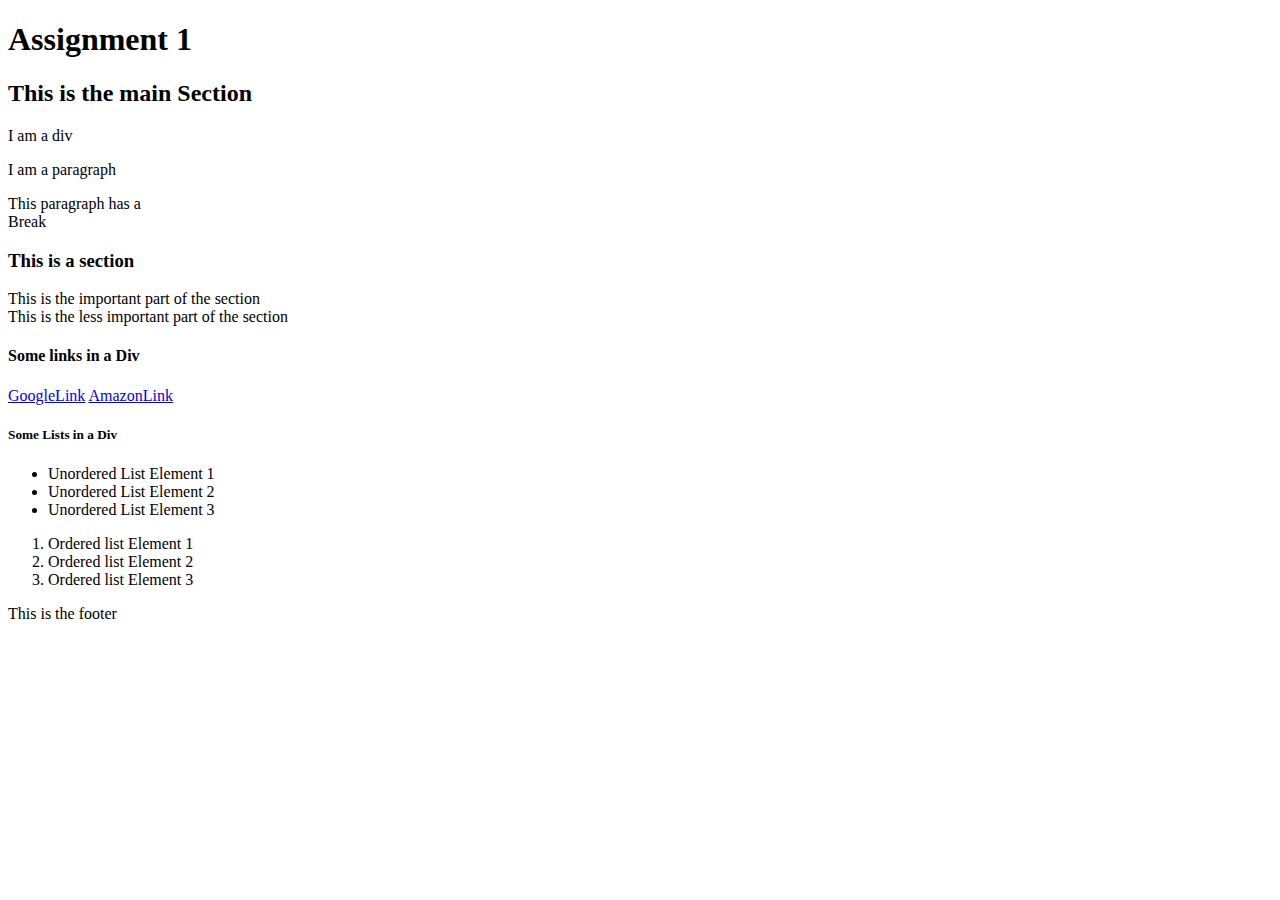
<file: lib2024/Assg- 1/index.html>
<!DOCTYPE html>
<html>
<head>
	<title>Assignment 1</title>
	<meta charset="utf-8">
</head>
<body>
	<h1>Assignment 1</h1>
	<main>
		<h2>This is the main Section</h2>
			<div>I am a div</div>
				<p>I am a paragraph</p>
				<p>This paragraph has a
				<br>Break
				</p>
	
		<section>
			<h3>This is a section</h3>
			<p>This is the important part of the section
				<br>This is the less important part of the section
			</p>
		</section>
	</main>
	<div>
		<h4>Some links in a Div</h4>
			<a href="https://www.google.com/" title="Google">GoogleLink</a>
			<a href="https://www.amazon.ca/" title="Amazon">AmazonLink</a>
	</div>
	<div>
		<h5>Some Lists in a Div</h5>
		<nav>
			<ul>
				<li>Unordered List Element 1</li>
				<li>Unordered List Element 2</li>
				<li>Unordered List Element 3</li>
			</ul>
			<ol>
				<li>Ordered list Element 1</li>
				<li>Ordered list Element 2</li>
				<li>Ordered list Element 3</li>
			</ol>
		</nav>
	</div>
	<footer>
		<p>This is the footer</p>
	</footer>
</body>
</html>
</file>
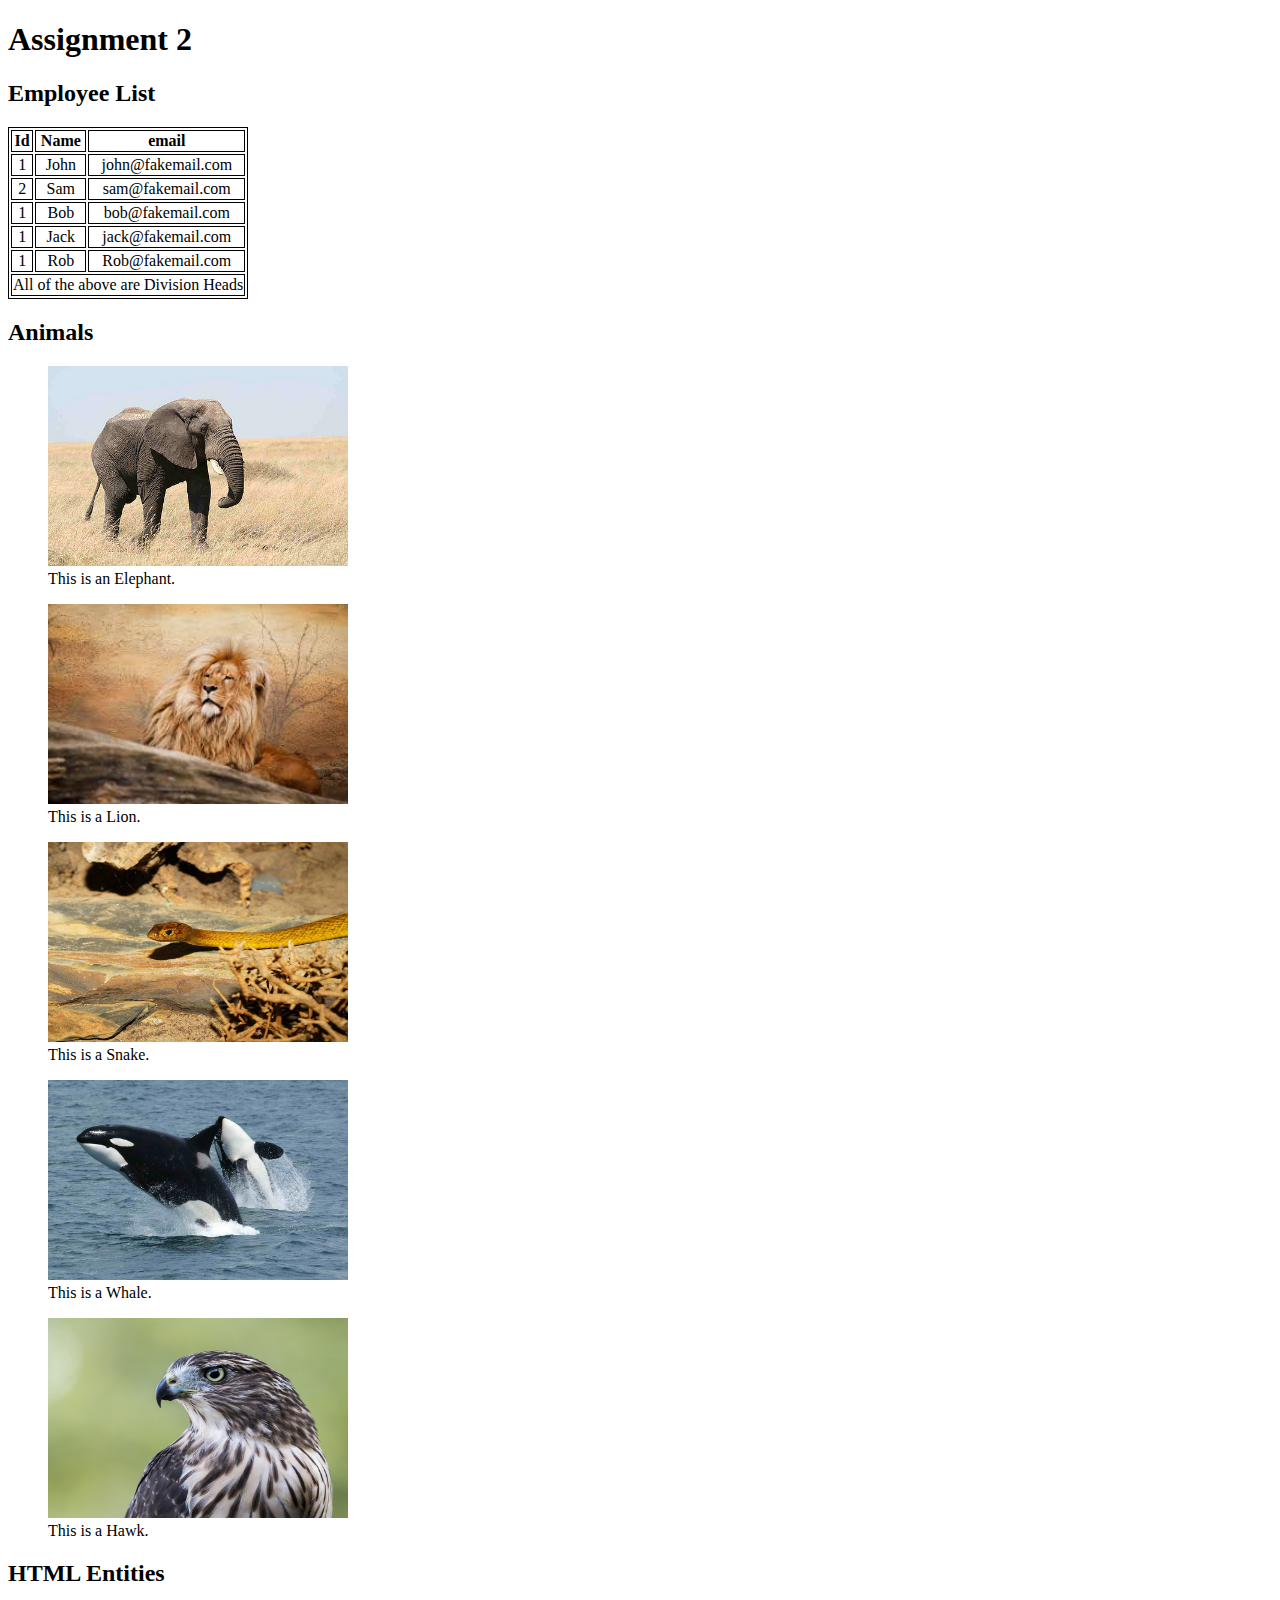
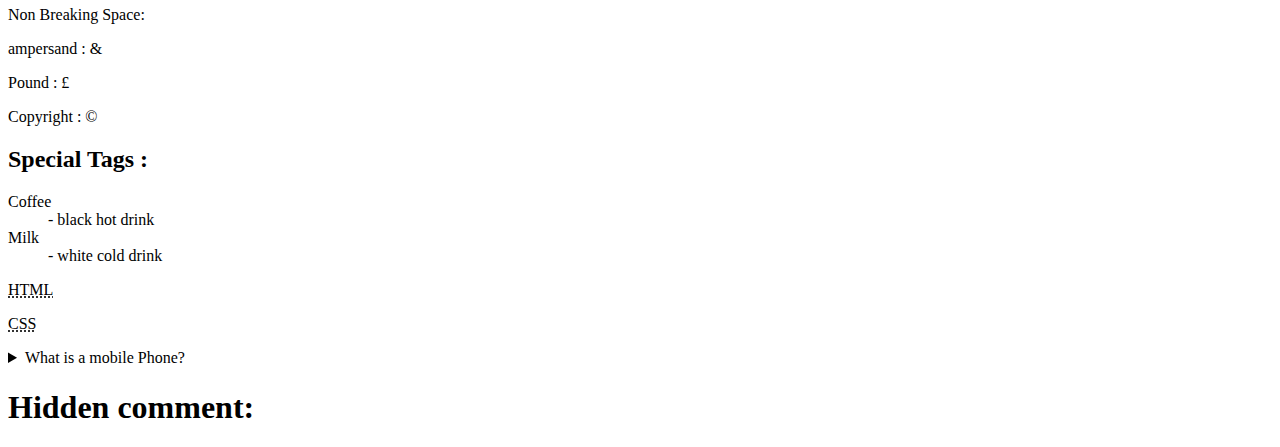
<file: lib2024/assg-2/index.html>
<!DOCTYPE html>
<html>
<head>
	<title>Assignment 2</title>
	<style>
		table,th,td {
			border:1px solid black;
		}
	</style>
</head>
<body>
	<header id="header" class="header">
		<h1>Assignment 2</h1>
		<h2>Employee List</h2>
			<table id="main-table" class="table" style="text-align:center">
				<tr>
                	<th>Id</th>
                	<th>Name</th>
                	<th>email</th>
            	</tr>
        	<tbody>
            	<tr>
                	<td>1</td>
                	<td>John</td>
                	<td>john@fakemail.com</td>
            	</tr>
            	<tr>
                	<td>2</td>
                	<td>Sam</td>
                	<td>sam@fakemail.com</td>
            	</tr>
            	<tr>
                	<td>1</td>
                	<td>Bob</td>
                	<td>bob@fakemail.com</td>
            	</tr>
            	<tr>
                	<td>1</td>
                	<td>Jack</td>
                	<td>jack@fakemail.com</td>
            	<tr>
                	<td>1</td>
                	<td>Rob</td>
                	<td>Rob@fakemail.com</td>
            	</tr>
        	</tbody>
        	<tfoot>
        		<tr> 
        			<td colspan="3"> All of the above are Division Heads 
        			</td>
        		</tr>
        	</tfoot>
			</table>
	</header>
	<main id="main" class="main">
		<section id="main-section" class="section">
			<h2>Animals</h2>
			<article id="main-images" class="section">
				<figure>
					<img src= "img/elephant.jpg" alt="Elephant" title="Elephant" width="300"  height="200">
						<figcaption>This is an Elephant.</figcaption>		
				</figure>
				<figure>
					<img src= "img/lion.jpg" alt="Lion" title="Lion" width="300"  height="200">
						<figcaption>This is a Lion.</figcaption>					
				</figure>
				<figure>
					<img src= "img/snake.jpg" alt="Snake" title="Snake" width="300"  height="200">
						<figcaption>This is a Snake.</figcaption>
				</figure>
				<figure>
					<img src= "img/whale.jpg" alt="Whale" title="Whale" width="300"  height="200">
						<figcaption>This is a Whale.</figcaption>					
				</figure>
				<figure>
					<img src= "img/hawk.jpg" alt="Hawk" title="Hawk" width="300"  height="200">
						<figcaption>This is a Hawk.</figcaption>
				</figure>
			</article>
		</section>
	</main>
	<div id="ent" class="ent">
	<h2>HTML Entities</h2>
		<p>Non Breaking Space:</p>
		<p>ampersand : &amp;</p>
		<p>Pound : &#163;</p>
		<p>Copyright : &copy;</p>
	</div>
	<section id="special-dl" class="special-tag">
		<h2>Special Tags :</h2>
		<article>
			<dl>
				<dt>Coffee</dt>
				<dd>- black hot drink</dd>
				<dt>Milk</dt>
				<dd>- white cold drink</dd>
			</dl>
		</article>
		<article id= "abbreviations" class="special-tag">
			<p><abbr title= "hypertext markup language">HTML</abbr></p>
			<p><abbr title= "cascading style sheets">CSS</abbr></p>
		</article>
		<article id=details class="special-tag">
			<details>
				<summary> What is a mobile Phone?</summary>  
				<p>A mobile phone, cell phone or hand phone, sometimes shortened to simply mobile, cell or just phone, is a portable telephone that can make and receive calls over a radio frequency link while the user is moving within a telephone service area.</p>
			</details>
		</article>
	</section>
	<div>
		<h1>Hidden comment:</h1> 
	<!-- This is a Hidden comment -->
	</div>
	<Footer id="footer">

	</Footer>
</body>
</html>
</file>
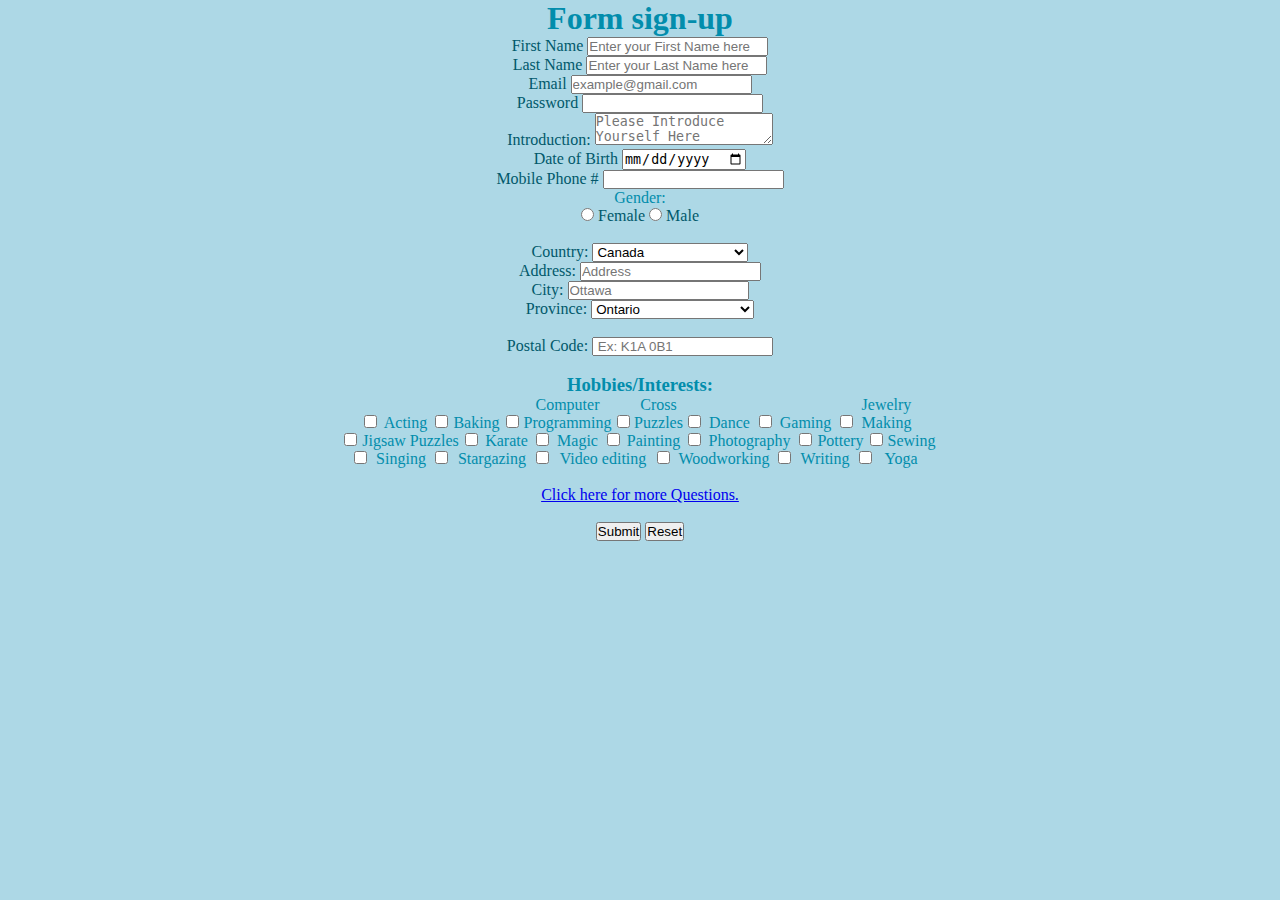
<file: lib2024/assg-3/index.html>
<!DOCTYPE html>
<html>
<head>
	<meta charset="utf-8">
	<title>HTML Form</title>
	<style type="text/css">
		* {
			margin: 0;
			padding: 0;
		}
		
		.clearfix: {
			overflow: auto;
		}

		.clearfix:after {
			content: "";
		}
		body {
 		 background-color: lightblue;
 		 text-align:center;
 		 font-family: serif;
		}

		h1, h3, div{
			color:#028dac;
		}

		label {
			color: #01586b;
		}

		a:visited {
			color:blue;
		}

		a:active {
			color:white;
		}

	</style>
</head>
<body>
	<h1>Form sign-up</h1>
	<div>
		<section id="form-elm" class="form-elm">
			<form>
				<div>
					<label for="FirstName">First Name</label>
					<input type="text" name="FirstName" id="FirstName"placeholder="Enter your First Name here" required>
				</div>
				<div id="ln-container" class="form-elm">
					<label for="LastName">Last Name</label>
					<input type="text" name="LastName" id="LastName" placeholder="Enter your Last Name here" required>
				</div>
				<div id="email-container" class="form-elm">
					<label for-"email">Email</label>
					<input type="email" name="email" id="email" placeholder="example@gmail.com" required>
				</div>
				<div>
					<label for="pass">Password</label>
					<input type="password" name="pass" id="pass" required>
				</div>
				<div>
					<label for="summary">Introduction:</label>
					<textarea name="summary" id="summary" placeholder="Please Introduce Yourself Here"></textarea>
				</div>
				<div>
					<label for="dte">Date of Birth</label>
					<input type="date" name="dte" value="dte" required><br>
				</div>
				<div>
					<label for="tel">Mobile Phone #</label>
					<input type="tel" name="tel"><br>
				</div>
				<div id="radio-container" class="form-elm">
					<p>Gender:</p>
					<label for="female">
						<input type="radio" name="gender-form" id="female" value="female">
						Female
					</label>
					<label for="male">
						<input type="radio" name="gender-form" id="male" value="male">
						Male
					</label>
				</div><br>
				<div>
				<div id="country-drop-container" class="form-elm">
					<label for="country">Country:</label>
					<select name="country" id="country"> 
						<optgroup label="country">
							<option value="afghanistan">Afghanistan</option>
							<option value="australia">Australia</option>
							<option value="belize">Belize</option>
							<option value="canada" selected>Canada</option>
							<option value="china">China</option>
							<option value="dominicanrepublic">Dominican Republic</option>
							<option value="egypt">Egypt</option>
							<option value="france">France</option>
							<option value="germany">Germany</option>
							<option value="greece">Greece</option>
							<option value="hungary">Hungary</option>
							<option value="india">India</option>
							<option value="japan">Japan</option>
							<option value="kenya">Kenya</option>
							<option value="libya">Libya</option>
							<option value="malaysia">Malaysia</option>
							<option value="norway">Norway</option>
 							<option value="philippines">Philippines</option>
 							<option value="russia">Russia</option>
 							<option value="spain">Spain</option>
							<option value="other">Other...</option>
						</optgroup>
					</select>
				</div>
				<label for="address">Address:
					<input type="address" placeholder="Address" required>
					</label>
				</div>
				<div>
					<label for="City">City:</label>
					<input type="text" name="City" id="City" placeholder="Ottawa" required>
				</div>
				<div id="province-drop-container" class="form-elm">
					<label for="province">Province:</label>
					<select name="province" id="province"> 
						<optgroup label="province">
							<option value="newfoundland">Newfoundland</option>
							<option value="princeedwardisland">Prince Edward Island</option>
							<option value="novascotia">Nova Scotia</option>
							<option value="newbrunswick">New Brunswick</option>
							<option value="quebec">Québec</option>
							<option value="ontario" selected>Ontario</option>
							<option value="manitoba">Manitoba</option>
							<option value="saskatchewan">Saskatchewan</option>
						</optgroup>
						<optgroup label="territories">
							<option value="yukon">Yukon</option>
							<option value="nunavut">Nunavut</option>
							<option value="northwestterritories">Northwest Territories</option>
						</optgroup>
					</select>
				</div><br>
				</div>
				<label for="postalcode">Postal Code:
					<input type="Postal" placeholder=" Ex: K1A 0B1" required>
					</label>
				</div><br>
				<br>
				<div id="places-container" class="form-elm">
					<h3>Hobbies/Interests:</h3>
					<div>
						<input type="checkbox" name="hobbies" id="acting" value="acting">
                    	<span style="width:50px;display:inline-block;"> Acting</span>
                    	<input type="checkbox" name="hobbies" id="baking" value="baking">
                    	<span style="width:50px;display:inline-block;"> Baking</span>
                    	<input type="checkbox" name="hobbies" id="comppro" value="comppro">
                    	<span style="width:90px;display:inline-block;">Computer Programming</span>
                    	<input type="checkbox" name="hobbies" id="crosspuz" value="crosspuz">
                    	<span style="width:50px;display:inline-block;">Cross Puzzles</span>
                    	<input type="checkbox" name="hobbies" id="dance" value="dance">
                    	<span style="width:50px;display:inline-block;">Dance</span>
                    	<input type="checkbox" name="hobbies" id="gaming" value="gaming">
                    	<span style="width:60px;display:inline-block;">Gaming</span>
                    	<input type="checkbox" name="hobbies" id="jewelmaking" value="jewelmaking">
                    	<span style="width:60px;display:inline-block;">Jewelry Making</span>
               		</div>
               		<div>
               			<input type="checkbox" name="hobbies" id="jigsawpuzzles" value="jigsawpuzzles">
                    	<span style="width:100px;display:inline-block;">Jigsaw Puzzles</span>
                   		<input type="checkbox" name="hobbies" id="karate" value="karate">
                    	<span style="width:50px;display:inline-block;">Karate</span>
                    	<input type="checkbox" name="hobbies" id="magic" value="magic">
                    	<span style="width:50px;display:inline-block;">Magic</span>
                    	<input type="checkbox" name="hobbies" id="painting" value="painting">
                    	<span style="width:60px;display:inline-block;">Painting</span>
                    	<input type="checkbox" name="hobbies" id="photography" value="photography">
                    	<span style="width:90px;display:inline-block;">Photography</span>
                    	<input type="checkbox" name="hobbies" id="pottery" value="pottery">
                    	<span style="width:50px;display:inline-block;">Pottery</span>
                    	<input type="checkbox" name="hobbies" id="sewing" value="sewing">
                    	<span style="width:50px;display:inline-block;">Sewing</span>
                    </div>
                    <div>                    	
                    	<input type="checkbox" name="hobbies" id="singing" value="singing">
                    	<span style="width:60px;display:inline-block;">Singing</span>
                    	<input type="checkbox" name="hobbies" id="stargaze" value="stargaze">
                    	<span style="width:80px;display:inline-block;">Stargazing</span>
                    	<input type="checkbox" name="hobbies" id="videditing" value="videditing">
                    	<span style="width:100px;display:inline-block;">Video editing</span>
                    	<input type="checkbox" name="hobbies" id="woodworking" value="woodworking">
                    	<span style="width:100px;display:inline-block;">Woodworking</span>
                    	<input type="checkbox" name="hobbies" id="writing" value="writing">
                    	<span style="width:60px;display:inline-block;">Writing</span>
                    	<input type="checkbox" name="hobbies" id="yoga" value="yoga">
                    	<span style="width:50px;display:inline-block;">Yoga</span>
               		</div>
				</div><br>
				<div id="website" class="form-elm">
					<a href="https://www.thisisafakeform.com/ask">Click here for more Questions.</a>
				</div><br>
				<button type="submit">Submit</button>
				<button type="reset">Reset</button>
			</form>
		</section>
	</div>
</body>
</html>
</file>
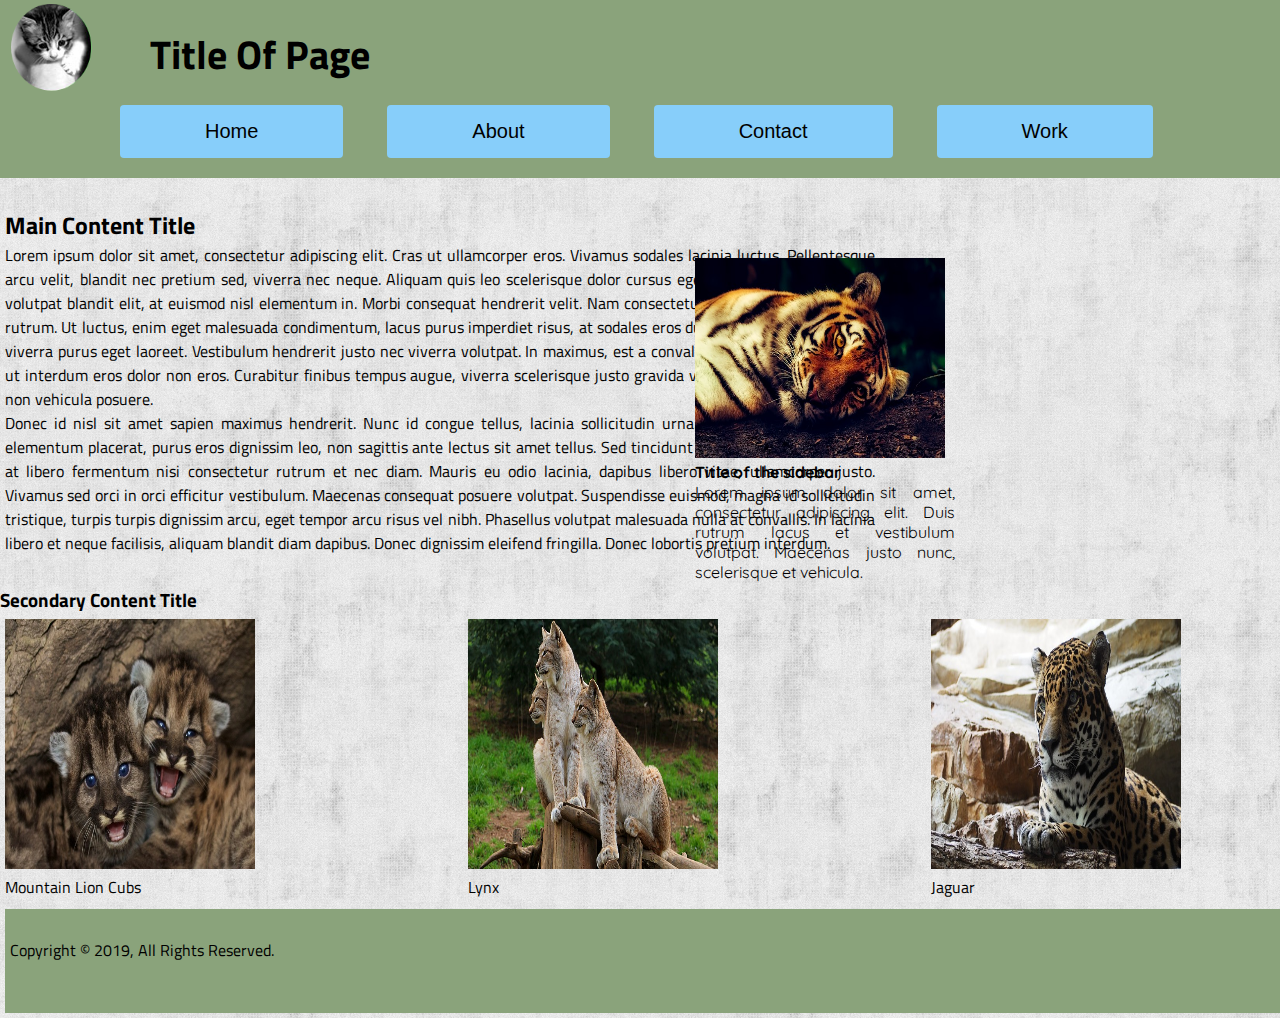
<file: lib2024/assg-4/index.html>
<!DOCTYPE html>
<html>
<head>
	<title>Webpage</title>
	<link href="https://fonts.googleapis.com/css?family=ZCOOL+XiaoWei" rel="stylesheet">
	<link rel="stylesheet" type="text/css" href="css/styles.css">
	<style type="text/css">
		body  {
			background-image: url('img/grunge_wall.png');
		}
	</style>
</head>
<body>
	<div id="wholepage" class="blog">
	<header id="head" class="blog">
		<img align="left" src="img/logo.png" height="100" width="100" class="logo" alt="Cat logo"><br>
		<h1> Title Of Page</h1>
		<nav id="main-nav" class="blog">
			<div class="container">
				<a href="www.thisisafakeblog.com/home"><button style="margin:20px" class="button">Home</button></a>
				<a href="www.thisisafakeblog.com/about"><button style="margin:20px" class="button">About</button></a>
				<a href="www.thisisafakeblog.com/contact"><button style="margin:20px" class="button">Contact</button></a>
				<a href="www.thisisafakeblog.com/work"><button style="margin:20px" class="button">Work</button></a>
			</div>
		</nav>
	</header>
	<main id="main" class="blog">
	<div><br>
		<article id="main-section">
			<h2>Main Content Title</h2>
				<aside>
					<div id="asideblog" class="blog">
						<a href="https://pixabay.com/photos/tiger-animal-wildlife-resting-2530158/"><img src="img/tiger.jpg" alt="tiger" height="200" width="250"></a>
					<h4>Title of the sidebar</h4>
						<p>Lorem ipsum dolor sit amet, consectetur adipiscing elit. Duis rutrum lacus et vestibulum volutpat. Maecenas justo nunc, scelerisque et vehicula.</p>
					</div>
				</aside>
			<p>Lorem ipsum dolor sit amet, consectetur adipiscing elit. Cras ut ullamcorper eros. Vivamus sodales lacinia luctus. Pellentesque arcu velit, blandit nec pretium sed, viverra nec neque. Aliquam quis leo scelerisque dolor cursus egestas at vitae augue. Nam volutpat blandit elit, at euismod nisl elementum in. Morbi consequat hendrerit velit. Nam consectetur purus ut nulla interdum rutrum. Ut luctus, enim eget malesuada condimentum, lacus purus imperdiet risus, at sodales eros dui eu lectus. Mauris iaculis viverra purus eget laoreet. Vestibulum hendrerit justo nec viverra volutpat. In maximus, est a convallis convallis, tempor lacus, ut interdum eros dolor non eros. Curabitur finibus tempus augue, viverra scelerisque justo gravida vitae. Integer ultrices nunc non vehicula posuere.</p>

			<p>Donec id nisl sit amet sapien maximus hendrerit. Nunc id congue tellus, lacinia sollicitudin urna. Nullam maximus, elit at elementum placerat, purus eros dignissim leo, non sagittis ante lectus sit amet tellus. Sed tincidunt quis leo in dignissim. Cras at libero fermentum nisi consectetur rutrum et nec diam. Mauris eu odio lacinia, dapibus libero vitae, ullamcorper justo. Vivamus sed orci in orci efficitur vestibulum. Maecenas consequat posuere volutpat. Suspendisse euismod, magna id sollicitudin tristique, turpis turpis dignissim arcu, eget tempor arcu risus vel nibh. Phasellus volutpat malesuada nulla at convallis. In lacinia libero et neque facilisis, aliquam blandit diam dapibus. Donec dignissim eleifend fringilla. Donec lobortis pretium interdum.</p>
		</article>
		</main><br>
	<div id="second-content" class="blog">
		<h3>Secondary Content Title</h3>
		<div class="row">
 			<div class="column">
    			<a href="https://pixabay.com/photos/mountain-lions-cubs-babies-wildlife-1151870/"><img src="img/mountain-lions.jpg" alt="mountain lions" height="250" width="250" style="width:250px"></a>
    			<figcaption>Mountain Lion Cubs</figcaption>
  			</div>
  			<div class="column">
    			<a href="https://pixabay.com/photos/lynx-miranda-crow-zoo-wild-2135672/"><img src="img/lynx.jpg" alt="lynx" height="250" width="250"style="width:250px"></a>
    			<figcaption>Lynx</figcaption>
  			</div>
  			<div class="column">
    			<a href="https://pixabay.com/photos/jaguar-cat-animal-big-carnivore-1416524/"><img src="img/jaguar.jpg" alt="jaguar" height="250" width="250"style="width:250px"></a>
    			<figcaption>Jaguar</figcaption>
 			</div>
		</div>
	</div>
	<footer id="logo" class="blog"><br>
		<p align="left">Copyright &copy; 2019, All Rights Reserved.</p>
			<a href="https://www.facebook.com/fakeblog"><img src="img/facebook.png" alt="facebooklogo" height="40" width="40"></a>
			<a href="https://twitter.com/fakeblog"><img src="img/twitter.png" alt="twitterlogo" height="40" width="40"></a>
			<a href="https://www.youtube.com/fakeblog"><img src="img/youtube.png" alt="youtubelogo" height="40" width="40"></a>
	</footer>
	</div>
</body>
</html>
</file>
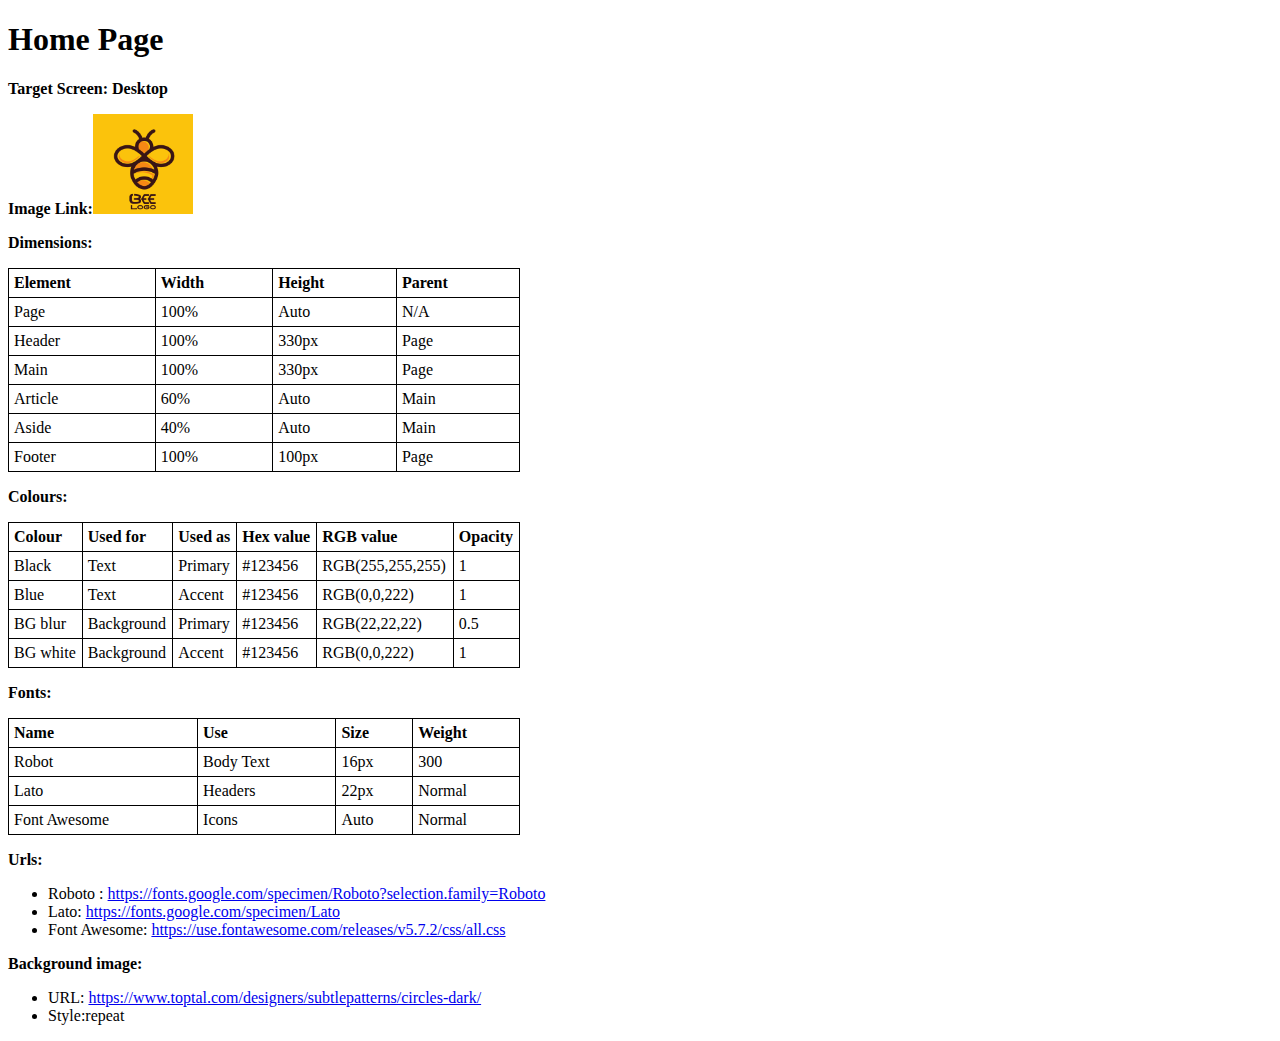
<file: lib2024/inclass-2/index.html>
<!DOCTYPE html>
<html>
<head id="head" class="SSS">
	<title></title>
	<link rel="stylesheet" type="text/css" href="">
	<style type="text/css">
		table, th, td {
			border: 1px solid black;
			border-collapse: collapse;
      text-align: left;
		}

    th{
      font-weight: normal;
      padding:5px;
    }

    body{
      width: 100%;
      height: 100%;
    }

    p {
      font-weight: bold;
      font-size: 16px;
    }
	</style>
</head>
<body>
	<div>
		<header id="main-page" class="SSS">
			<h1>Home Page</h1>
			<p><strong>Target Screen:</strong> Desktop</p>
			<p><strong>Image Link:</strong><a href="https://pixabay.com/illustrations/bee-logo-icon-insect-nature-2389834/"><img src="img/mockup-img.jpg" height="100" width="100" class="logo" alt="Bee logo"></a>
      </p>
		</header>
	</div>
	<div id="dimensions" class="SSS">
		<p><strong>Dimensions:</strong></p>
		<table style="width: 40%">
  			<tr>
   				<th><b>Element</b></th>
    			<th><b>Width</b></th> 
    			<th><b>Height</b></th>
    			<th><b>Parent</b></th>
  			</tr>
  			<tr>
   				<th>Page</th>
    			<th>100%</th> 
    			<th>Auto</th>
    			<th>N/A</th>
  			</tr>
  			<tr>
   				<th>Header</th>
    			<th>100%</th> 
    			<th>330px</th>
    			<th>Page</th>
  			</tr>
  			<tr>
   				<th>Main</th>
    			<th>100%</th> 
    			<th>330px</th>
    			<th>Page</th>
  			</tr>
  			<tr>
   				<th>Article</th>
    			<th>60%</th> 
    			<th>Auto</th>
    			<th>Main</th>
  			</tr>
  			<tr>
   				<th>Aside</th>
    			<th>40%</th> 
    			<th>Auto</th>
    			<th>Main</th>
  			</tr>
  			<tr>
   				<th>Footer</th>
    			<th>100%</th> 
    			<th>100px</th>
    			<th>Page</th>
  			</tr>
		</table>
	</div>
  <div id="colours" class=SSS>
    <p><strong>Colours:</strong></p>
    <table style="width: 40%">
        <tr>
          <th><b>Colour</b></th>
          <th><b>Used for</b></th> 
          <th><b>Used as</b></th>
          <th><b>Hex value</b></th>
          <th><b>RGB value</b></th>
          <th><b>Opacity</b></th>
        </tr>
        <tr>
          <th>Black</th>
          <th>Text</th> 
          <th>Primary</th>
          <th>#123456</th>
          <th>RGB(255,255,255)</th>
          <th>1</th>
        </tr>
        <tr>
          <th>Blue</th>
          <th>Text</th> 
          <th>Accent</th>
          <th>#123456</th>
          <th>RGB(0,0,222)</th>
          <th>1</th>
        </tr>
        <tr>
          <th>BG blur</th>
          <th>Background</th> 
          <th>Primary</th>
          <th>#123456</th>
          <th>RGB(22,22,22)</th>
          <th>0.5</th>
        </tr>
        <tr>
          <th>BG white</th>
          <th>Background</th> 
          <th>Accent</th>
          <th>#123456</th>
          <th>RGB(0,0,222)</th>
          <th>1</th>
        </tr>
    </table>
  </div>
  <div id="fonts" class="SSS">
    <p><strong>Fonts:</strong></p>
    <table style="width: 40%">
        <tr>
          <th><b>Name</b></th>
          <th><b>Use</b></th> 
          <th><b>Size</b></th>
          <th><b>Weight</b></th>
        </tr>
        <tr>
          <th>Robot</th>
          <th>Body Text</th> 
          <th>16px</th>
          <th>300</th>
        </tr>
        <tr>
          <th>Lato</th>
          <th>Headers</th> 
          <th>22px</th>
          <th>Normal</th>
        </tr>
        <tr>
          <th>Font Awesome</th>
          <th>Icons</th> 
          <th>Auto</th>
          <th>Normal</th>
        </tr>
    </table>
  </div>
  <section id="url" class="SSS">
    <p>Urls:</p>
    <ul>
      <li>Roboto : <a href="https://fonts.google.com/specimen/Roboto?selection.family=Roboto">https://fonts.google.com/specimen/Roboto?selection.family=Roboto</a></li>
      <li> Lato: <a href="https://fonts.google.com/specimen/Lato">https://fonts.google.com/specimen/Lato</a></li>
      <li>Font Awesome: <a href="https://use.fontawesome.com/releases/v5.7.2/css/all.css">https://use.fontawesome.com/releases/v5.7.2/css/all.css</a></li>
    </ul>
    <aside>
    <p>Background image:</p>
      <ul>
        <li>URL: <a href="https://www.toptal.com/designers/subtlepatterns/circles-dark/">https://www.toptal.com/designers/subtlepatterns/circles-dark/</a> </li>
        <li>Style:repeat</li>
      </ul>
    </aside>
  </section>
</body>
</html>
</file>
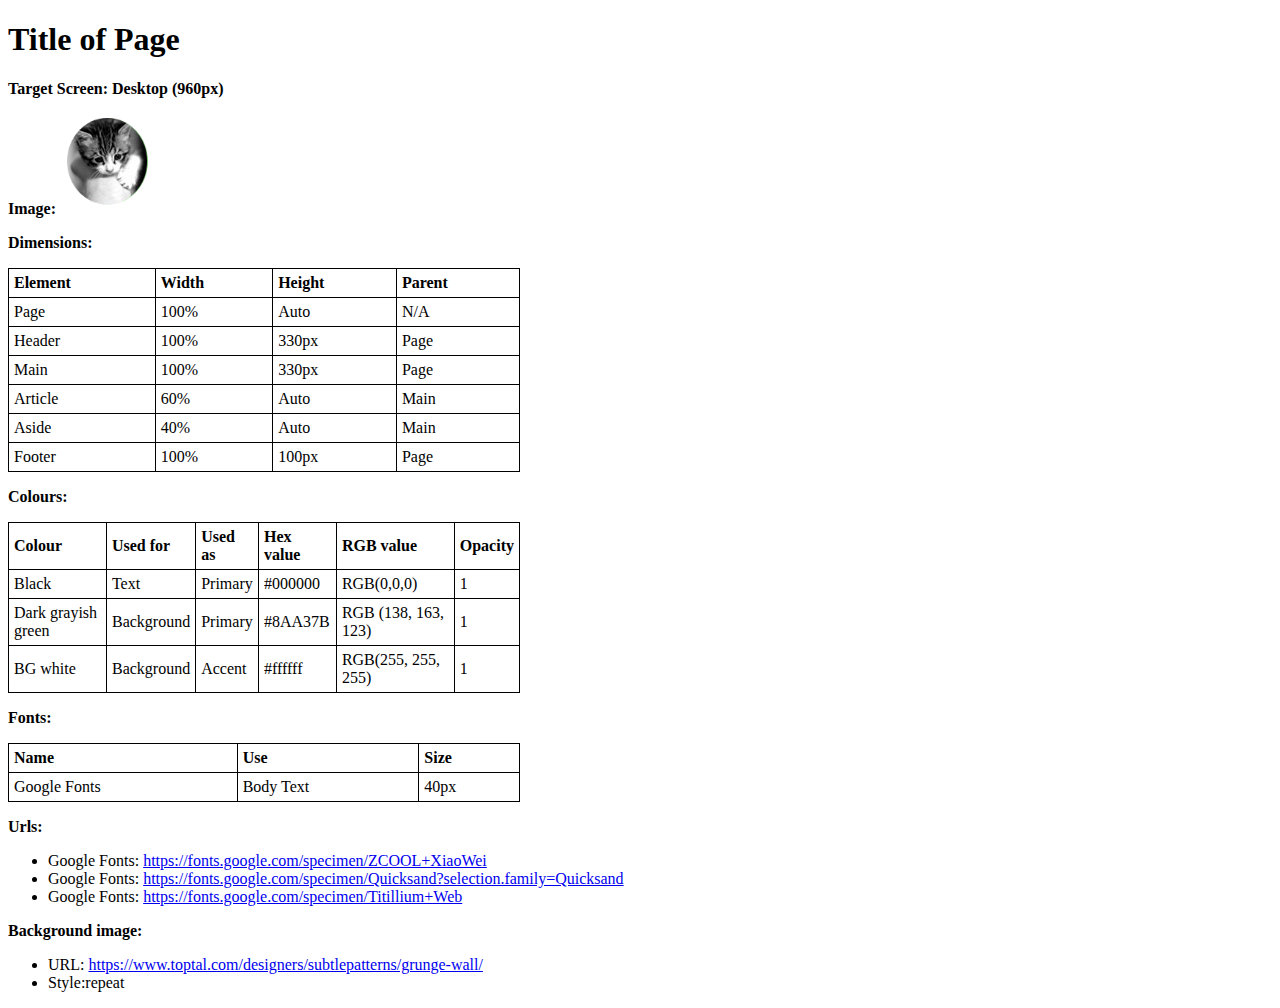
<file: lib2024/assg-4/sss.html>
<!DOCTYPE html>
<html>
<head id="head" class="SSS">
	<title>Website SSS</title>
	<link rel="stylesheet" type="text/css" href="">
	<style type="text/css">
		table, th, td {
			border: 1px solid black;
			border-collapse: collapse;
      text-align: left;
		}

    th{
      font-weight: normal;
      padding:5px;
    }

    body{
      width: 100%;
      height: 100%;
    }

    p {
      font-weight: bold;
      font-size: 16px;
    }
	</style>
</head>
<body>
	<div>
		<header id="main-page" class="SSS">
			<h1>Title of Page</h1>
			<p><strong>Target Screen:</strong> Desktop (960px)</p>
			<p><strong>Image:</strong><img src="img/logo.png" height="100" width="100" class="logo" alt="Catlogo"></a>
      </p>
		</header>
	</div>
	<div id="dimensions" class="SSS">
		<p><strong>Dimensions:</strong></p>
		<table style="width: 40%">
  			<tr>
   				<th><b>Element</b></th>
    			<th><b>Width</b></th> 
    			<th><b>Height</b></th>
    			<th><b>Parent</b></th>
  			</tr>
  			<tr>
   				<th>Page</th>
    			<th>100%</th> 
    			<th>Auto</th>
    			<th>N/A</th>
  			</tr>
  			<tr>
   				<th>Header</th>
    			<th>100%</th> 
    			<th>330px</th>
    			<th>Page</th>
  			</tr>
  			<tr>
   				<th>Main</th>
    			<th>100%</th> 
    			<th>330px</th>
    			<th>Page</th>
  			</tr>
  			<tr>
   				<th>Article</th>
    			<th>60%</th> 
    			<th>Auto</th>
    			<th>Main</th>
  			</tr>
  			<tr>
   				<th>Aside</th>
    			<th>40%</th> 
    			<th>Auto</th>
    			<th>Main</th>
  			</tr>
  			<tr>
   				<th>Footer</th>
    			<th>100%</th> 
    			<th>100px</th>
    			<th>Page</th>
  			</tr>
		</table>
	</div>
  <div id="colours" class=SSS>
    <p><strong>Colours:</strong></p>
    <table style="width: 40%">
        <tr>
          <th><b>Colour</b></th>
          <th><b>Used for</b></th> 
          <th><b>Used as</b></th>
          <th><b>Hex value</b></th>
          <th><b>RGB value</b></th>
          <th><b>Opacity</b></th>
        </tr>
        <tr>
          <th>Black</th>
          <th>Text</th> 
          <th>Primary</th>
          <th>#000000</th>
          <th>RGB(0,0,0)</th>
          <th>1</th>
        </tr>
        <tr>
          <th>Dark grayish green</th>
          <th>Background</th> 
          <th>Primary</th>
          <th>#8AA37B</th>
          <th>RGB (138, 163, 123)</th>
          <th>1</th>
        </tr>
        <tr>
          <th>BG white</th>
          <th>Background</th> 
          <th>Accent</th>
          <th>#ffffff </th>
          <th>RGB(255, 255, 255)</th>
          <th>1</th>
        </tr>
    </table>
  </div>
  <div id="fonts" class="SSS">
    <p><strong>Fonts:</strong></p>
    <table style="width: 40%">
        <tr>
          <th><b>Name</b></th>
          <th><b>Use</b></th> 
          <th><b>Size</b></th>
        </tr>
        <tr>
          <th>Google Fonts</th>
          <th>Body Text</th> 
          <th>40px</th>
        </tr>
        </tr>
    </table>
  </div>
  <section id="url" class="SSS">
    <p>Urls:</p>
    <ul>
      <li>Google Fonts: <a href="https://fonts.google.com/specimen/ZCOOL+XiaoWei">https://fonts.google.com/specimen/ZCOOL+XiaoWei</a></li>
      <li>Google Fonts: <a href="https://fonts.google.com/specimen/Quicksand?selection.family=Quicksand">https://fonts.google.com/specimen/Quicksand?selection.family=Quicksand</a></li>
      <li>Google Fonts: <a href="https://fonts.google.com/specimen/Titillium+Web">https://fonts.google.com/specimen/Titillium+Web</a></li>
    </ul>
    <aside>
    <p>Background image:</p>
      <ul>
        <li>URL: <a href="https://www.toptal.com/designers/subtlepatterns/grunge-wall/">https://www.toptal.com/designers/subtlepatterns/grunge-wall/</a></li>
        <li>Style:repeat</li>
      </ul>
    </aside>
  </section>
</body>
</html>
</file>
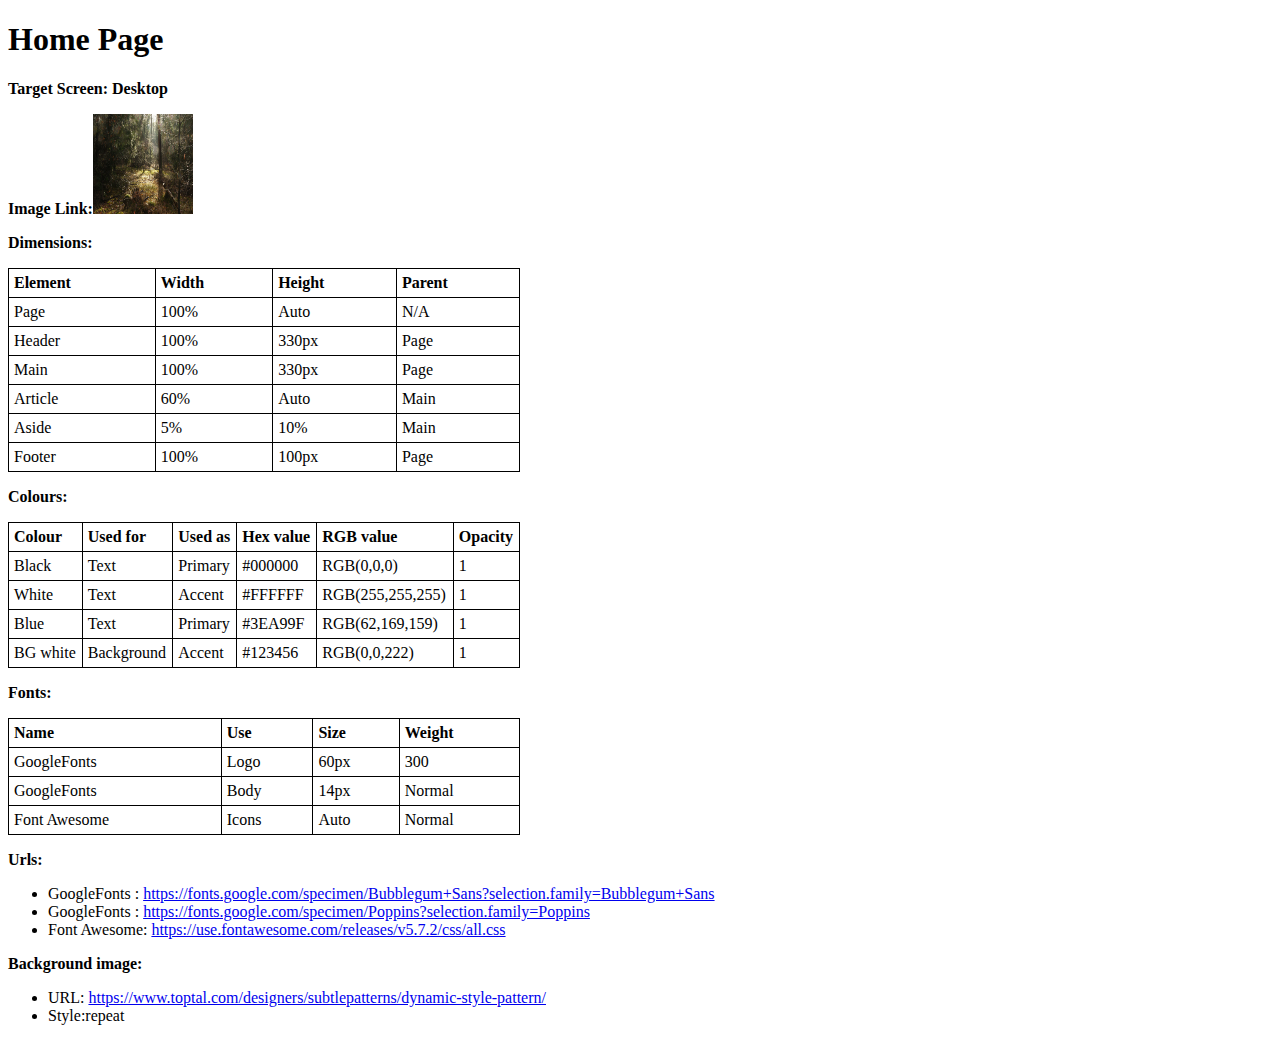
<file: lib2024/final/sss.html>
<!DOCTYPE html>
<html>
<head id="head" class="SSS">
	<title></title>
	<link rel="stylesheet" type="text/css" href="">
	<style type="text/css">
		table, th, td {
			border: 1px solid black;
			border-collapse: collapse;
      text-align: left;
		}

    th{
      font-weight: normal;
      padding:5px;
    }

    body{
      width: 100%;
      height: 100%;
    }

    p {
      font-weight: bold;
      font-size: 16px;
    }
	</style>
</head>
<body>
	<div>
		<header id="main-page" class="SSS">
			<h1>Home Page</h1>
			<p><strong>Target Screen:</strong> Desktop</p>
			<p><strong>Image Link:</strong><a href="https://pixabay.com/photos/forest-glade-sun-rain-light-780258/"><img src="img/forest.jpg" height="100" width="100" class="img" alt="rainforest"></a>
      </p>
		</header>
	</div>
	<div id="dimensions" class="SSS">
		<p><strong>Dimensions:</strong></p>
		<table style="width: 40%">
  			<tr>
   				<th><b>Element</b></th>
    			<th><b>Width</b></th> 
    			<th><b>Height</b></th>
    			<th><b>Parent</b></th>
  			</tr>
  			<tr>
   				<th>Page</th>
    			<th>100%</th> 
    			<th>Auto</th>
    			<th>N/A</th>
  			</tr>
  			<tr>
   				<th>Header</th>
    			<th>100%</th> 
    			<th>330px</th>
    			<th>Page</th>
  			</tr>
  			<tr>
   				<th>Main</th>
    			<th>100%</th> 
    			<th>330px</th>
    			<th>Page</th>
  			</tr>
  			<tr>
   				<th>Article</th>
    			<th>60%</th> 
    			<th>Auto</th>
    			<th>Main</th>
  			</tr>
  			<tr>
   				<th>Aside</th>
    			<th>5%</th> 
    			<th>10%</th>
    			<th>Main</th>
  			</tr>
  			<tr>
   				<th>Footer</th>
    			<th>100%</th> 
    			<th>100px</th>
    			<th>Page</th>
  			</tr>
		</table>
	</div>
  <div id="colours" class=SSS>
    <p><strong>Colours:</strong></p>
    <table style="width: 40%">
        <tr>
          <th><b>Colour</b></th>
          <th><b>Used for</b></th> 
          <th><b>Used as</b></th>
          <th><b>Hex value</b></th>
          <th><b>RGB value</b></th>
          <th><b>Opacity</b></th>
        </tr>
        <tr>
          <th>Black</th>
          <th>Text</th> 
          <th>Primary</th>
          <th>#000000</th>
          <th>RGB(0,0,0)</th>
          <th>1</th>
        </tr>
        <tr>
          <th>White</th>
          <th>Text</th> 
          <th>Accent</th>
          <th>#FFFFFF</th>
          <th>RGB(255,255,255)</th>
          <th>1</th>
        </tr>
        <tr>
          <th>Blue</th>
          <th>Text</th> 
          <th>Primary</th>
          <th>#3EA99F</th>
          <th>RGB(62,169,159)</th>
          <th>1</th>
        </tr>
        <tr>
          <th>BG white</th>
          <th>Background</th> 
          <th>Accent</th>
          <th>#123456</th>
          <th>RGB(0,0,222)</th>
          <th>1</th>
        </tr>
    </table>
  </div>
  <div id="fonts" class="SSS">
    <p><strong>Fonts:</strong></p>
    <table style="width: 40%">
        <tr>
          <th><b>Name</b></th>
          <th><b>Use</b></th> 
          <th><b>Size</b></th>
          <th><b>Weight</b></th>
        </tr>
        <tr>
          <th>GoogleFonts</th>
          <th>Logo</th> 
          <th>60px</th>
          <th>300</th>
        </tr>
        <tr>
          <th>GoogleFonts</th>
          <th>Body</th> 
          <th>14px</th>
          <th>Normal</th>
        </tr>
        <tr>
          <th>Font Awesome</th>
          <th>Icons</th> 
          <th>Auto</th>
          <th>Normal</th>
        </tr>
    </table>
  </div>
  <section id="url" class="SSS">
    <p>Urls:</p>
    <ul>
      <li>GoogleFonts : <a href="https://fonts.google.com/specimen/Bubblegum+Sans?selection.family=Bubblegum+Sans">https://fonts.google.com/specimen/Bubblegum+Sans?selection.family=Bubblegum+Sans</a></li>
      <li>GoogleFonts : <a href="https://fonts.google.com/specimen/Poppins?selection.family=Poppins">https://fonts.google.com/specimen/Poppins?selection.family=Poppins</a></li>
      <li>Font Awesome: <a href="https://use.fontawesome.com/releases/v5.7.2/css/all.css">https://use.fontawesome.com/releases/v5.7.2/css/all.css</a></li>
    </ul>
    <aside>
    <p>Background image:</p>
      <ul>
        <li>URL: <a href="https://www.toptal.com/designers/subtlepatterns/dynamic-style-pattern/">https://www.toptal.com/designers/subtlepatterns/dynamic-style-pattern/</a> </li>
        <li>Style:repeat</li>
      </ul>
    </aside>
  </section>
</body>
</html>
</file>
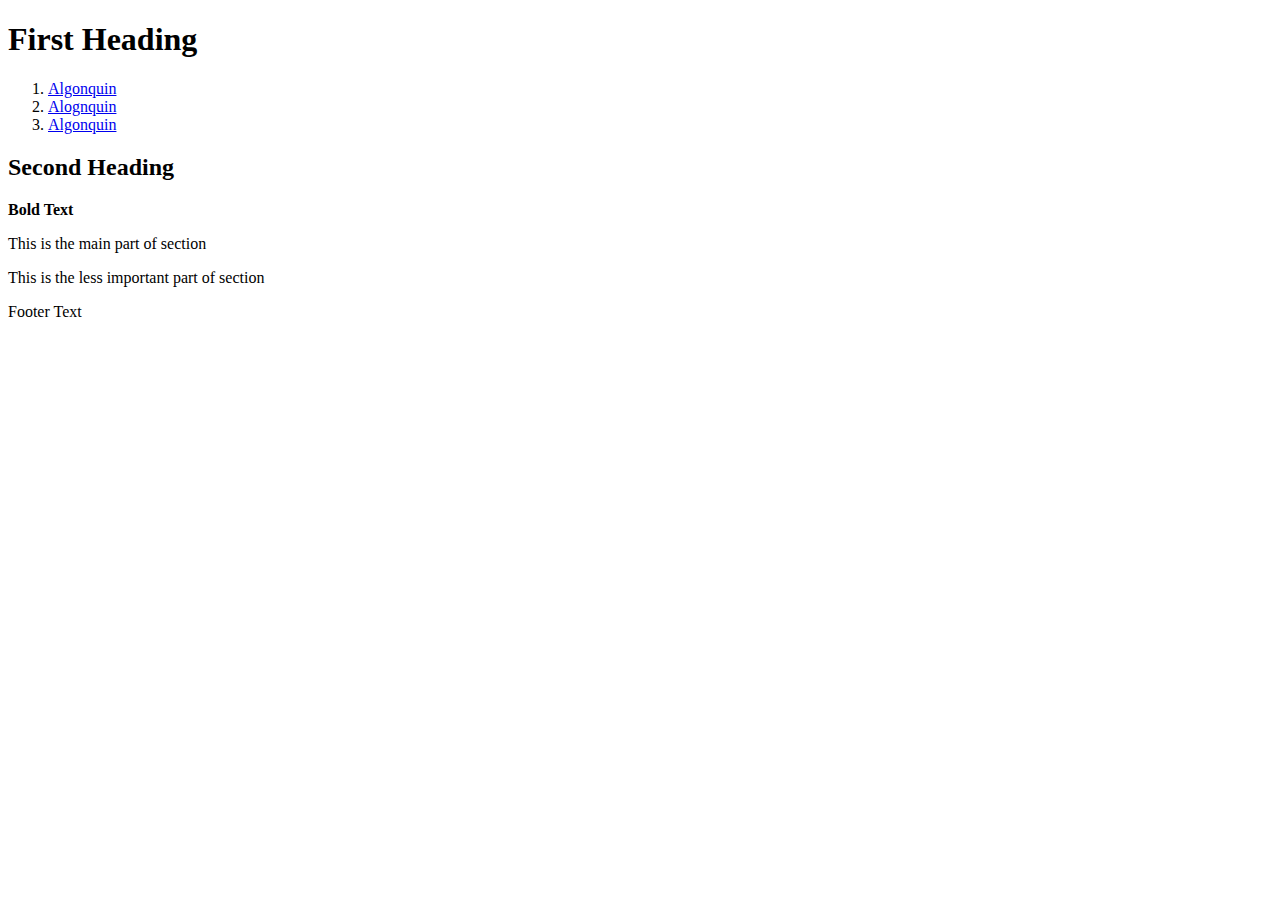
<file: lib2024/inclass-1/idex.html>
<!DOCTYPE html>
<html>
	<head>
		<title>Inclass - 1</title>
		<meta charset="utf-8">
	</head>
	<body>
		<header>
			<h1>First Heading</h1>
			<nav>
				<ol>
					<li>
						<a href="https://algonquincollege.com"	title=AlgonquinCollege>Algonquin</a>
					</li>
					<li>
						<!-- Opens up in a new tag -->
						<a href="https://algonquincollege.com"	title=Algonquin target="_blank">Alognquin</a>
					</li>
					<li>
						<a href="https://algonquincollege.com"	title=Algonquin>Algonquin</a>
					</li>
				</ol>
			</nav>
		</header>
		<main>
			<section>
				<h2>Second Heading</h2>
					<p>
						<b>Bold Text</b>
					</p>
			</section>
			<section>
				<aside>
					<p id="main">This is the main part of section</p>
				</aside>
				<article>
					<p id="sub-main">This is the less important part of section</p>
				</article>
			</section>
		</main>
		<footer>
			<span>
				<div>Footer Text</div>
			</span>
		</footer>
	</body>
</html>
</file>
<file: lib2024/assg-4/css/styles.css>
@charset "utf-8";
@import url('https://fonts.googleapis.com/css?family=Quicksand');
@import url('https://fonts.googleapis.com/css?family=Titillium+Web');

* {
	margin:0;
	padding:0;
}

h1 {
	font-size: 40px;
	padding-left:150px;
}

#head {
	background-color: #8AA37B;
}

.button {
	display: inline-block;
	text-align: center;
	text-decoration: none;
	margin: 10px 0;
	border: solid 5px transparent;
	border-radius: 4px;
	padding: 0.5em 4em;
	color: #000000;
	font-size:20px;
	background-color: #87CEFA;
}

body {
	font-family: 'ZCOOL XiaoWei', serif;
	font-family:'Titillium Web', sans-serif;
	margin:0px;

}

#main-section {
 	text-align: justify;
 	padding:5px;
 	height: 350px;
 	width: 870px;
}

aside {
    position: absolute;
  	right: 300px;
  	width: 300px;
  	height: 150px;
  	font-family: "Quicksand", sans-serif;
}

#logo {
	text-align:right;
	padding:5px;
	margin:5px;
	top:-10px;
	background-color: #8AA37B;
}

#asideblog {
	width: 260px;
	padding: 15px;
	border: 5px; 
}

.column {
  float: left;
  width: 30%;
  padding: 5px;
}

.row::after {
  content: "";
  clear: both;
  display: table;
}

#wholepage {
	width:1510px;
	margin-left: auto;
	margin-right: auto;
}
</file>
